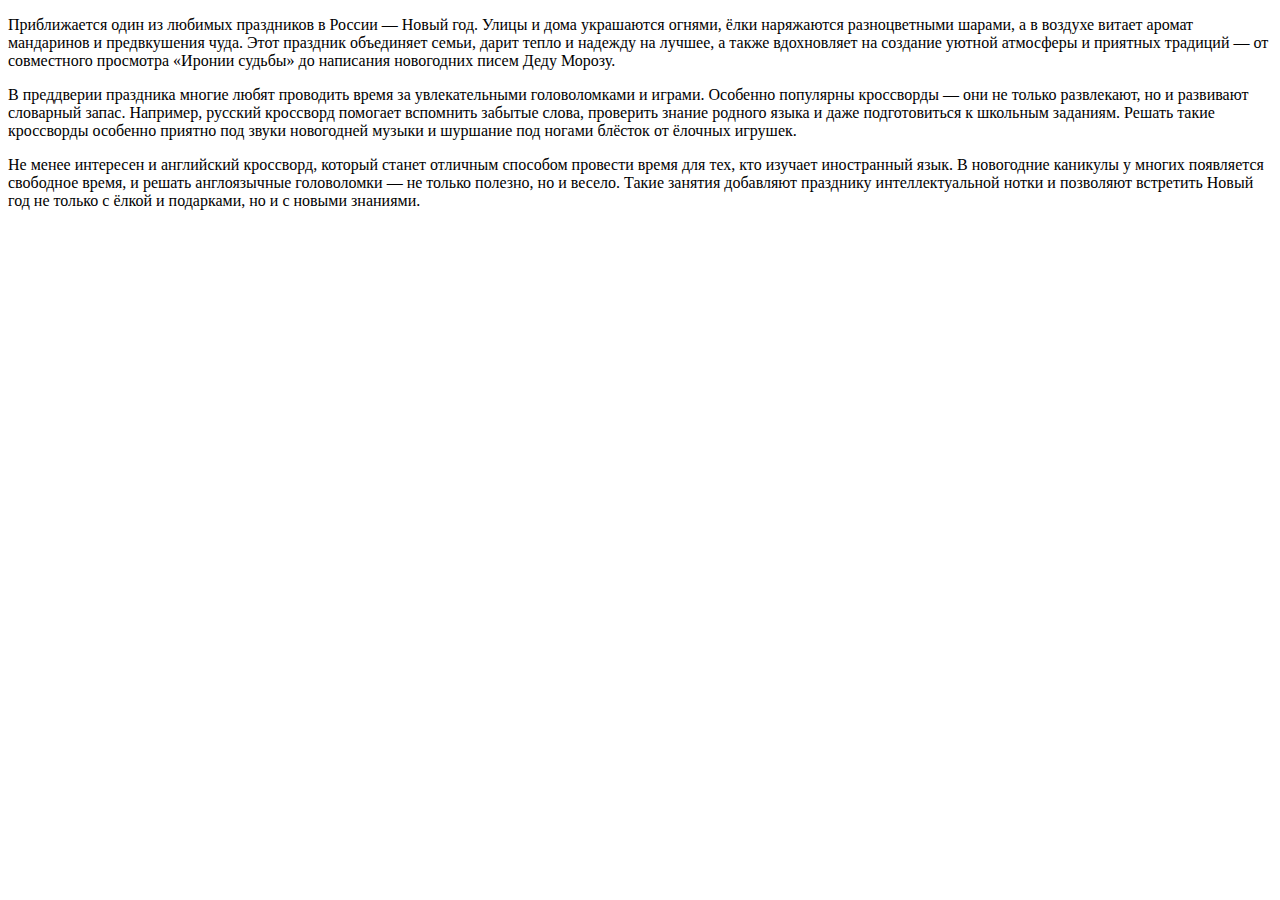
<file: Congratulations2026.html>
<!DOCTYPE html>
<html lang="ru">
<head>
    <meta charset="UTF-8">
    <title>Заголовок страницы</title>
</head>
<body>
    <p>Приближается один из любимых праздников в России — Новый год.
        Улицы и дома украшаются огнями, ёлки наряжаются разноцветными шарами, 
        а в воздухе витает аромат мандаринов и предвкушения чуда.
        Этот праздник объединяет семьи, дарит тепло и надежду на лучшее, 
        а также вдохновляет на создание уютной атмосферы и приятных традиций
        — от совместного просмотра «Иронии судьбы» до написания новогодних писем Деду Морозу.</p>
<p>В преддверии праздника многие любят проводить время за увлекательными головоломками и играми. 
    Особенно популярны кроссворды — они не только развлекают,
    но и развивают словарный запас. Например, русский кроссворд помогает вспомнить забытые слова, 
    проверить знание родного языка и даже подготовиться к школьным заданиям. Решать такие кроссворды 
    особенно приятно под звуки новогодней музыки и шуршание под ногами блёсток от ёлочных игрушек.</p>
    <p>Не менее интересен и английский кроссворд, который станет отличным способом провести время для тех,
        кто изучает иностранный язык. В новогодние каникулы у многих появляется свободное время, и решать 
        англоязычные головоломки — не только полезно, но и весело. Такие занятия добавляют празднику 
        интеллектуальной нотки и позволяют встретить Новый год не только с ёлкой и подарками, но и с новыми знаниями.</p>
</body>
</html>
</file>
